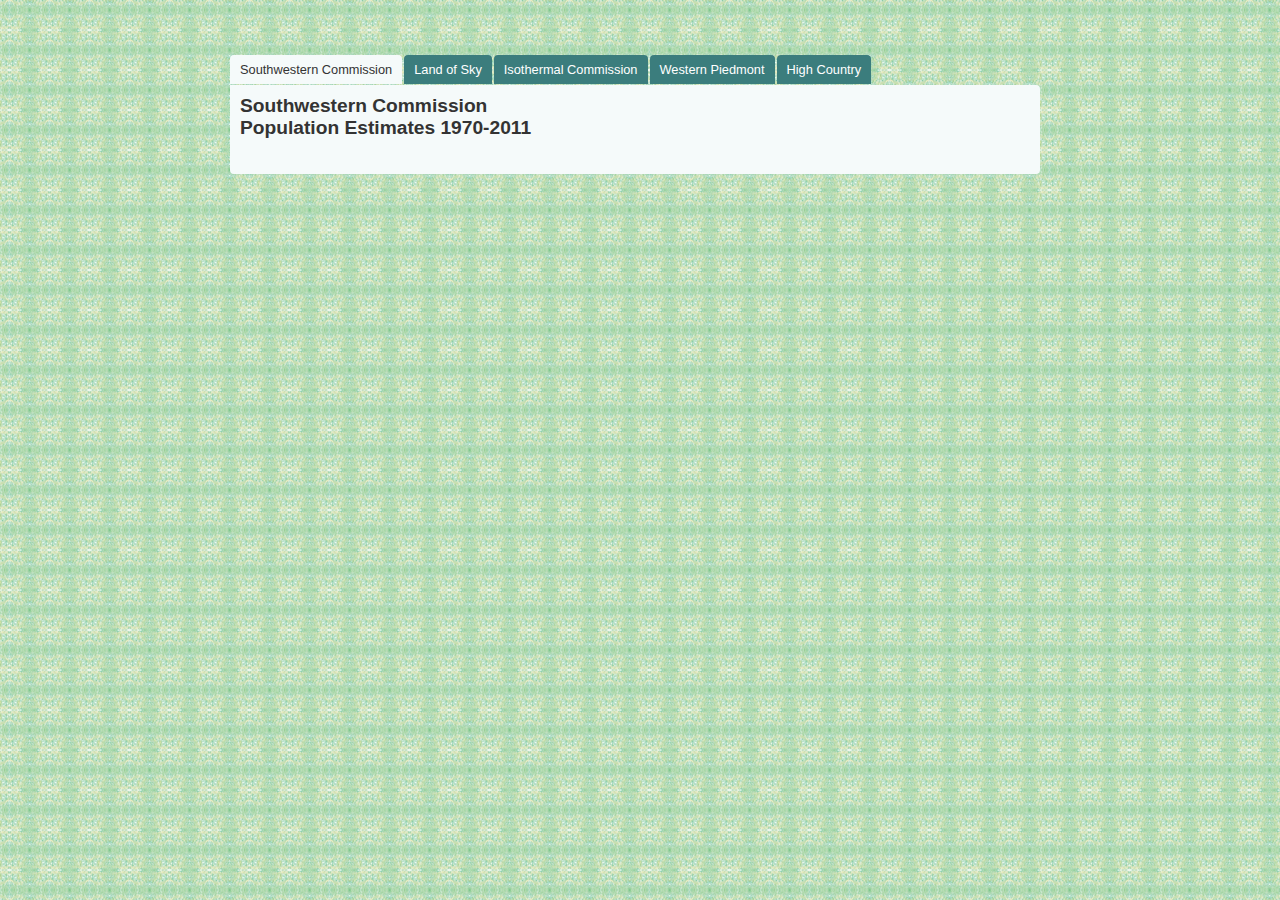
<file: index.html>
<!DOCTYPE html>
<html>
  <head>
    <meta charset="utf-8">
    <title>WNC Population Estimates</title>
    <link href="style.css" rel="stylesheet" type="text/css">
    <script type="text/javascript" src="http://multigraph.github.com/download/multigraph-min.js"></script>
  </head>
<body>
  <div id="wrapper">
    <div id="tabContainer">
      <div class="tabs">
        <ul>
          <li id="tabHeader_1">Southwestern Commission</li>
          <li id="tabHeader_2">Land of Sky</li>
          <li id="tabHeader_3">Isothermal Commission</li>
          <li id="tabHeader_4">Western Piedmont</li>
          <li id="tabHeader_5">High Country</li>
        </ul>
      </div>
      <div class="tabscontent">
        <div class="tabpage" id="tabpage_1">
          <h2>Southwestern Commission<br>Population Estimates 1970-2011</h2>
          <div class="multigraph" data-src="../xml/population/swncPopulation1970_2011.xml" data-width="800" data-height="500"/></div>
        </div>
        <div class="tabpage" id="tabpage_2">
          <h2>Land of Sky<br>Population Estimates 1970-2011</h2>
          <div class="multigraph" data-src="../xml/population/losPopulation1970_2011.xml" data-width="800" data-height="500"/></div>
        </div>
        <div class="tabpage" id="tabpage_3">
          <h2>Isothermal Commission<br>Population Estimates 1970-2011</h2>
          <div class="multigraph" data-src="../xml/population/isoPopulation1970_2011.xml" data-width="800" data-height="500"/></div>
        </div>
        <div class="tabpage" id="tabpage_4">
          <h2>Western Piedmont<br>Population Estimates 1970-2011</h2>
          <div class="multigraph" data-src="../xml/population/wpPopulation1970_2011.xml" data-width="800" data-height="500"/></div>
        </div>
        <div class="tabpage" id="tabpage_5">
          <h2>High Country<br>Population Estimates 1970-2011</h2>
          <div class="multigraph" data-src="../xml/population/hcPopulation1970_2011.xml" data-width="800" data-height="500"/></div>
        </div>
      </div>
    </div>
    <script src="tabs.js"></script>
  </body>
  </html>
</file>
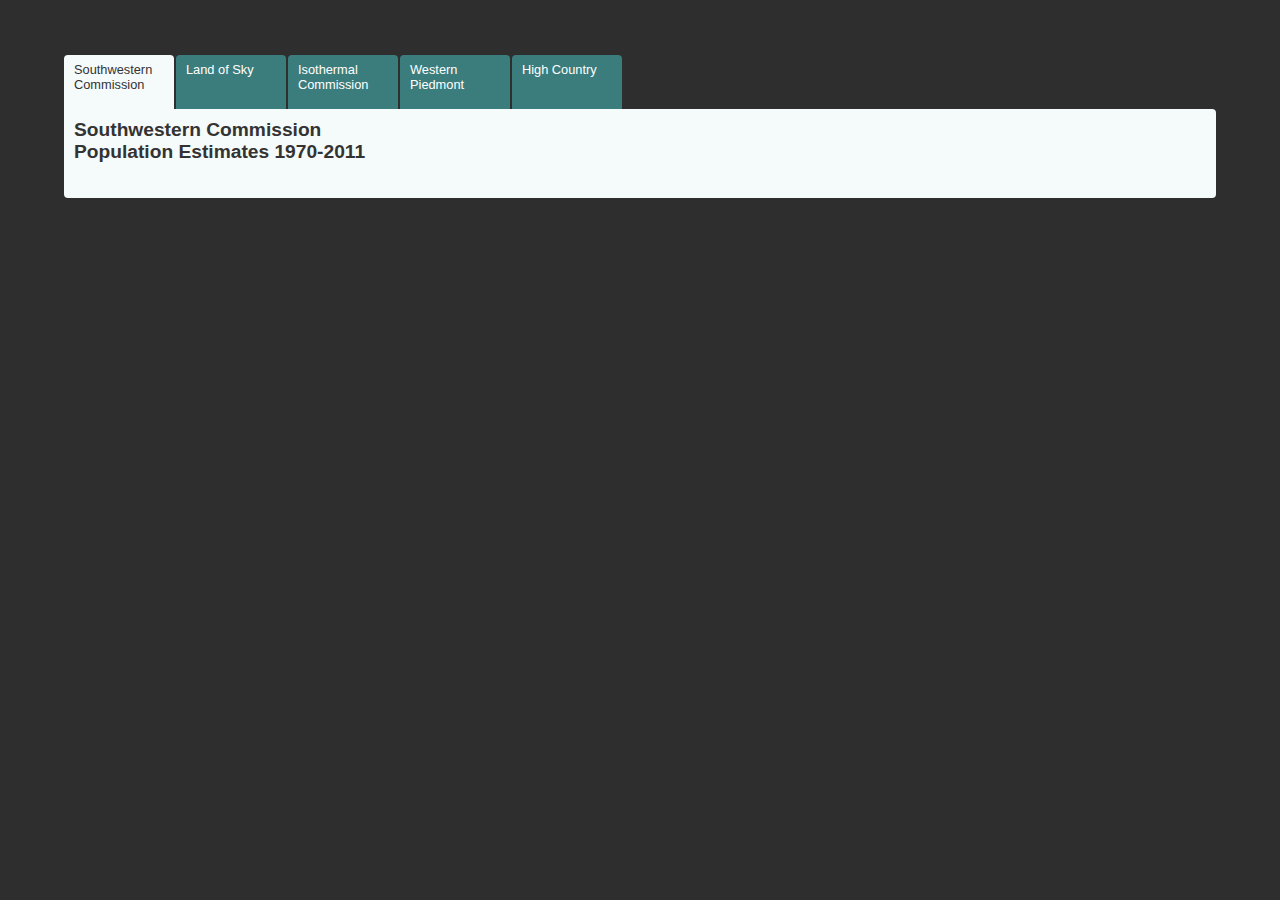
<file: responseTest.html>
<!DOCTYPE html>
<html>
  <head>
    <meta charset="utf-8">
    <title>WNC Population Estimates</title>
    <link href="responseStyle.css" rel="stylesheet" type="text/css">
    <script type="text/javascript" src="http://multigraph.github.com/download/multigraph-min.js"></script>
  </head>
<body>
  <div id="wrapper">
    <div id="tabContainer">
      <div class="tabs">
        <ul>
          <li id="tabHeader_1">Southwestern Commission</li>
          <li id="tabHeader_2">Land of Sky</li>
          <li id="tabHeader_3">Isothermal Commission</li>
          <li id="tabHeader_4">Western Piedmont</li>
          <li id="tabHeader_5">High Country</li>
        </ul>
      </div>
      <div class="tabscontent">
        <div class="tabpage" id="tabpage_1">
          <h2>Southwestern Commission<br>Population Estimates 1970-2011</h2>
          <div class="multigraph" data-src="../xml/population/swncPopulation1970_2011.xml"  data-height="500"/></div>
        </div>
        <div class="tabpage" id="tabpage_2">
          <h2>Land of Sky<br>Population Estimates 1970-2011</h2>
          <div class="multigraph" data-src="../xml/population/losPopulation1970_2011.xml"  data-height="500"/></div>
        </div>
        <div class="tabpage" id="tabpage_3">
          <h2>Isothermal Commission<br>Population Estimates 1970-2011</h2>
          <div class="multigraph" data-src="../xml/population/isoPopulation1970_2011.xml"  data-height="500"/></div>
        </div>
        <div class="tabpage" id="tabpage_4">
          <h2>Western Piedmont<br>Population Estimates 1970-2011</h2>
          <div class="multigraph" data-src="../xml/population/wpPopulation1970_2011.xml"  data-height="500"/></div>
        </div>
        <div class="tabpage" id="tabpage_5">
          <h2>High Country<br>Population Estimates 1970-2011</h2>
          <div class="multigraph" data-src="../xml/population/hcPopulation1970_2011.xml"  data-height="500"/></div>
        </div>
      </div>
    </div>
    <script src="tabs.js"></script>
  </body>
  </html>
</file>
<file: style.css>
* {
	margin:0;
	padding:0;
}

body {
        background-image:url('b1.jpg');
	background-color: #2e2e2e;
	font: .8em "Arial", "Helvetica", sans-serif;
}

h2{ 
	margin-bottom:10px;
}

#wrapper{
	width:850px;
	margin:40px auto 0;
}

#wrapper h1{
	color:#FFF;
	text-align:center;
	margin-bottom:20px;
}

#wrapper a{
	display:block;
	font-size:1.2em;
	padding-top:20px;
	color:#FFF;
	text-decoration:none;
	text-align:center;
}

#tabContainer {
	width:810px;
	padding:15px;
	-moz-border-radius: 4px;
	border-radius: 4px; 
}

.tabs{
	height:30px;
}

.tabs > ul{
	font-size: 1em;
	list-style:none;
}

.tabs > ul > li{
	margin:0 2px 0 0;
	padding:7px 10px;
	display:block;
	float:left;
	color:#FFF;
	-webkit-user-select: none;
	-moz-user-select: none;
	user-select: none;
	-moz-border-radius-topleft: 4px;
	-moz-border-radius-topright: 4px;
	-moz-border-radius-bottomright: 0px;
	-moz-border-radius-bottomleft: 0px;
	border-top-left-radius:4px;
	border-top-right-radius: 4px;
	border-bottom-right-radius: 0px;
	border-bottom-left-radius: 0px; 
	background: #3B7D7D;
}

.tabs > ul > li:hover{
	background: #F5FAFA;
	cursor:pointer;
	color: #333;
}

.tabs > ul > li.tabActiveHeader{
	background: #F5FAFA;
	cursor:pointer;
	color: #333;
}

.tabscontent {
	-moz-border-radius-topleft: 0px;
	-moz-border-radius-topright: 4px;
	-moz-border-radius-bottomright: 4px;
	-moz-border-radius-bottomleft: 4px;
	border-top-left-radius: 0px;
	border-top-right-radius: 4px;
	border-bottom-right-radius: 4px;
	border-bottom-left-radius: 4px; 
	padding:10px 10px 25px;
	background: #F5FAFA;
	margin:0;
	color:#333;
}
</file>
<file: responseStyle.css>
* {
	margin:0;
	padding:0;
}

body {
	background-color: #2e2e2e;
	font: .8em "Arial", "Helvetica", sans-serif;
}

h2{ 
	margin-bottom:10px;
}

#wrapper{
	width:100%;
	margin:40px auto 0;
}

#wrapper h1{
	color:#FFF;
	text-align:center;
	margin-bottom:20px;
}

#wrapper a{
	display:block;
	font-size:1.2em;
	padding-top:20px;
	color:#FFF;
	text-decoration:none;
	text-align:center;
}

#tabContainer {
	width:90%;
	padding:15px;
	margin-right:auto;
	margin-left:auto;
	background-color:#2e2e2e;
	-moz-border-radius: 4px;
	border-radius: 4px; 
}

.tabs{
	height:54px;
}

.tabs > ul{
	font-size: 1em;
	list-style:none;
}

.tabs > ul > li{
	margin:0 2px 0 0;
	padding:7px 10px;
	display:block;
	float:left;
	color:#FFF;
	-webkit-user-select: none;
	-moz-user-select: none;
	user-select: none;
	-moz-border-radius-topleft: 4px;
	-moz-border-radius-topright: 4px;
	-moz-border-radius-bottomright: 0px;
	-moz-border-radius-bottomleft: 0px;
	border-top-left-radius:4px;
	border-top-right-radius: 4px;
	border-bottom-right-radius: 0px;
	border-bottom-left-radius: 0px; 
	background: #3B7D7D;
	width: 90px;
	height: 40px;
}

.tabs > ul > li:hover{
	background: #F5FAFA;
	cursor:pointer;
	color: #333;
}

.tabs > ul > li.tabActiveHeader{
	background: #F5FAFA;
	cursor:pointer;
	color: #333;
}

.tabscontent {
	-moz-border-radius-topleft: 0px;
	-moz-border-radius-topright: 4px;
	-moz-border-radius-bottomright: 4px;
	-moz-border-radius-bottomleft: 4px;
	border-top-left-radius: 0px;
	border-top-right-radius: 4px;
	border-bottom-right-radius: 4px;
	border-bottom-left-radius: 4px; 
	padding:10px 10px 25px;
	background: #F5FAFA;
	margin:0;
	color:#333;
}

.multigraph {
	width:100%;
	background-color:blue;
	margin-left:auto;
	margin-right:auto;
}
</file>
